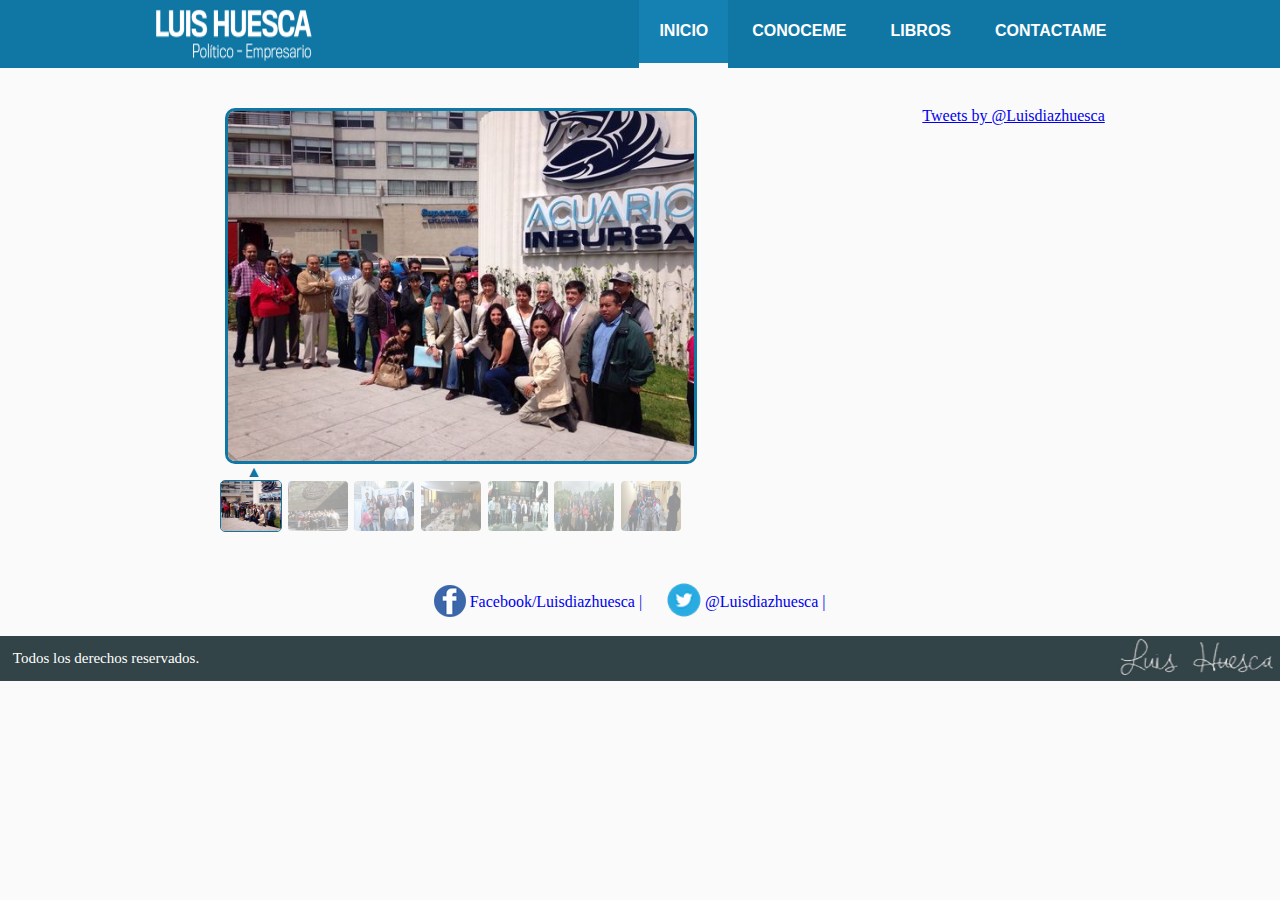
<file: index.html>
<!DOCTYPE html>
<html lang="en">
  <head>
  <meta name="viewport" content="width=device-width, initial-scale=1">
<meta http-equiv="content-type" content="text/html; charset=UTF-8" />
    <title>Luis Huesca -  Político - Empresario</title>
<meta name="description" content="Luis Alberto Díaz Huesca, Político - Empresario.">
<meta name="robots" content="NOODP">
  <link rel="icon" type="image/png" href="images/logo.png">
  <link rel="stylesheet" type="text/css" href="css/reset.css"> 
  <link rel="stylesheet" type="text/css" href="css/intro.css"> 
  <link rel="stylesheet" type="text/css" href="css/tapiz.css">
  <script src="js/initi.js"></script> 
  <script src="js/fotos.js"></script> 

  </head>
 <body onload="mifuncion1();mifuncion3();">
  <div class="cabecera">
	 <div class="menup">
	 <img src="images/logo.png" id="logos" />
		 <nav class="menus">
		  <ul class="ulmenu">
			<li class="activo" id="inicio"> INICIO </li>
			<li id="conoceme"> CONOCEME </li>
			<li id="libros"> LIBROS </li>
			<li id="contactame"> CONTACTAME </li>
		 </ul>
		 </nav>
	 </div> 
  </div>
  
 <div id="titulos"></div> 
 <div class="contenido">
<div class="principal">


<div id="sldimg">
<img src="images/fotos/foto1.jpg" alt="" class="imgsld" id="imgp">

<div id="tumbs">
<img src="images/fotos/foto1.jpg" alt="" class="tmbs" id="tmb0">
<span class="apunte" id="apnt0">▲</span>
<img src="images/fotos/foto2.jpg" alt="" class="tmbs" id="tmb1">
<span class="apunte" id="apnt1">▲</span>
<img src="images/fotos/foto3.jpg" alt="" class="tmbs" id="tmb2">
<span class="apunte" id="apnt2">▲</span>
<img src="images/fotos/foto4.jpg" alt="" class="tmbs" id="tmb3">
<span class="apunte" id="apnt3">▲</span>
<img src="images/fotos/foto5.jpg" alt="" class="tmbs" id="tmb4">
<span class="apunte" id="apnt4">▲</span>
<img src="images/fotos/foto6.jpg" alt="" class="tmbs" id="tmb5">
<span class="apunte" id="apnt5">▲</span>
<img src="images/fotos/foto7.jpg" alt="" class="tmbs" id="tmb6">
<span class="apunte" id="apnt6">▲</span>
</div>

</div> 

<div id="twt">
 <a class="twitter-timeline" href="https://twitter.com/Luisdiazhuesca" data-widget-id="587683159254269952">Tweets by @Luisdiazhuesca</a> <script>!function(d,s,id){var js,fjs=d.getElementsByTagName(s)[0],p=/^http:/.test(d.location)?'http':'https';if(!d.getElementById(id)){js=d.createElement(s);js.id=id;js.src=p+"://platform.twitter.com/widgets.js";fjs.parentNode.insertBefore(js,fjs);}}(document,"script","twitter-wjs");</script> 
</div>

<div id="redsoc">
<a href="https://www.facebook.com/luis.a.martinez.3110567?fref=ts" target="_blank"><img src="images/facebook.png" alt="" > <span>Facebook/Luisdiazhuesca</span> <span class="separador">|</span></a>
<a href="https://twitter.com/Luisdiazhuesca" target="_blank"><img src="images/twitter.png" alt="" > <span>@Luisdiazhuesca</span> <span class="separador">|</span></a>
<!--<a href="https://www.youtube.com/Luisdiazhuesca" target="_blank"><img src="images/youtube.png" alt="" > <span>Youtube/Luisdiazhuesca</span> <span class="separador">|</span></a>-->
</div>

</div> 
 </div>
  
 
  </body>
 <div class="foot">

  <p>Todos los derechos reservados.</p>
  <img src="images/firmatsz.png" id="firma">
  
</div> 
</html>
</file>
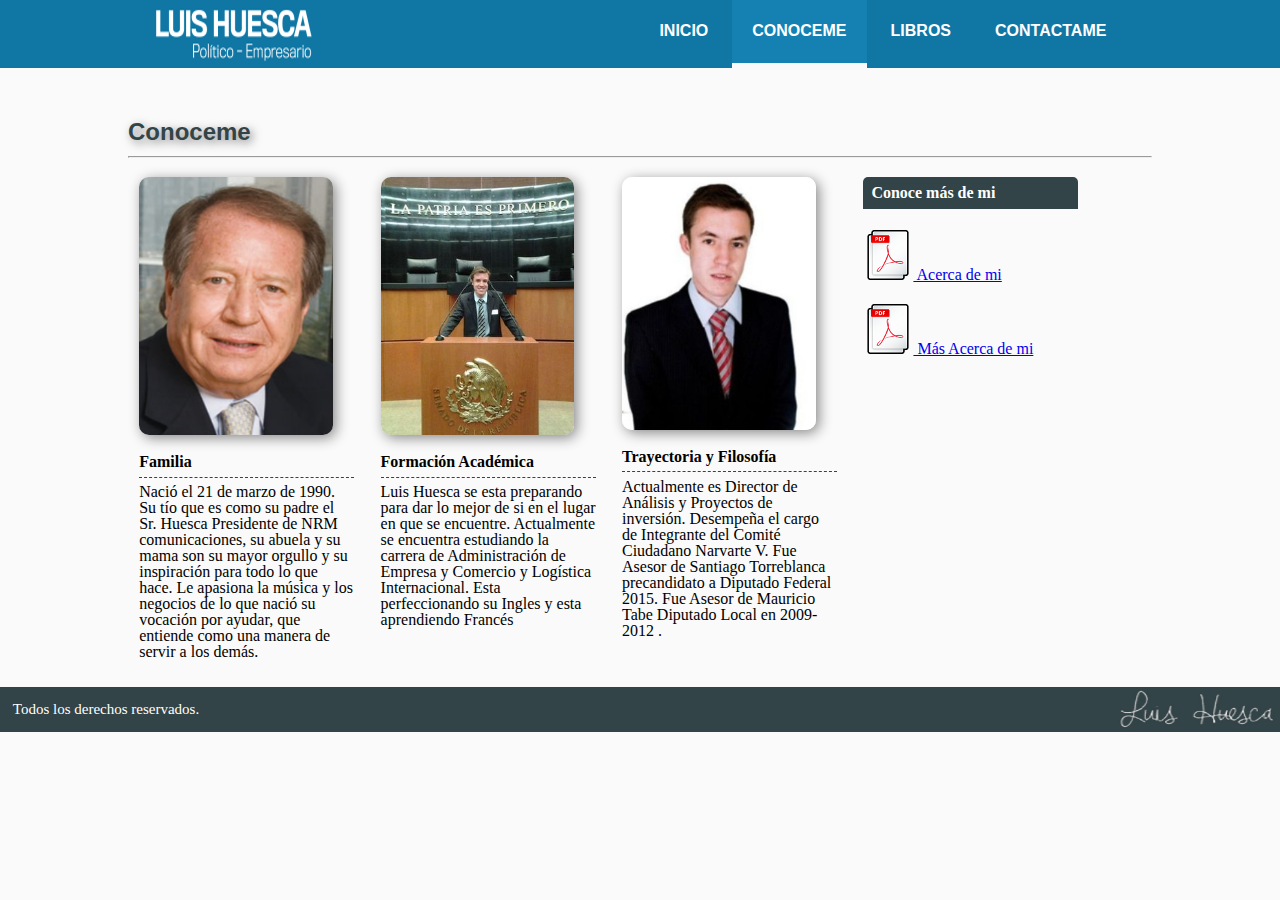
<file: conoceme.html>
<!DOCTYPE html>
<html lang="en">
  <head>
  <meta name="viewport" content="width=device-width, initial-scale=1">
<meta http-equiv="content-type" content="text/html; charset=ISO-8859-15" />
    <title>Luis Huesca -  Pol�tico - Empresario</title>
    <meta name="description" content="Luis Alberto D�az Huesca, Pol�tico - Empresario.">
<meta name="robots" content="NOODP">
  <link rel="icon" type="image/png" href="images/logo.png">
  <link rel="stylesheet" type="text/css" href="css/reset.css"> 
  <link rel="stylesheet" type="text/css" href="css/tapiz.css">     
  <link rel="stylesheet" type="text/css" href="css/conoce.css"> 
  <script src="js/initi.js"></script> 
  </head>
  <body onload="mifuncion1();">
  <div class="cabecera">
	 <div class="menup">
	 <img src="images/logo.png" id="logos" />
		 <nav class="menus">
		  <ul class="ulmenu">
			<li id="inicio"> <div id="dvhome"></div> INICIO </li>
			<li class="activo" id="conoceme"> <div id="dvconece"></div> CONOCEME </li>
			<li id="libros"> <div id="dvlibro"></div> LIBROS </li>
			<li id="contactame"> <div id="dvcontacto"></div> CONTACTAME </li>
		 </ul>
		 </nav>
	 </div> 
  </div>
  
  
<div class="contenido">
<div class="principal">

<p class="titulop">Conoceme</p>
<hr>

<div class="acerca">
<img src="images/fotos/familia.png" alt="" class="imgconoce">
<h2>Familia</h2> 

<p>
Naci� el 21 de marzo de 1990. Su t�o que es como su padre el Sr. Huesca Presidente de NRM comunicaciones, su abuela y su mama son su mayor orgullo y su inspiraci�n para todo lo que hace.

Le apasiona la m�sica y los negocios de lo que naci� su vocaci�n por ayudar, que entiende como una manera de servir a los dem�s.
</p>
</div>

<div class="acerca">
<img src="images/fotos/escuela.jpg" alt="" class="imgconoce">
<h2>Formaci�n Acad�mica</h2> 

<p>
Luis Huesca se esta preparando para dar lo mejor de si en el lugar en que se encuentre. Actualmente se encuentra estudiando la carrera de Administraci�n de Empresa y Comercio y Log�stica Internacional.

Esta perfeccionando su Ingles y esta aprendiendo Franc�s
</p> 
</div>

<div class="acerca">
<img src="images/fotos/trayectorias.jpg" alt="" class="imgconoce">
<h2>Trayectoria y Filosof�a</h2> 

<p>
Actualmente es Director de An�lisis y Proyectos de inversi�n.
Desempe�a el cargo de Integrante del Comit� Ciudadano Narvarte V.
Fue Asesor de Santiago Torreblanca precandidato a Diputado Federal 2015.
Fue Asesor de Mauricio Tabe Diputado Local en 2009-2012 .
</p>
</div>

<div class="acerca">
<h3 id="entrevista">Conoce m�s de mi</h3>

<a href="includs/entrevista.pdf" target="_blank" class="pdfs"><img src="images/adobeacrobatsz.png"> Acerca de mi</a>

<a href="includs/entrevista2.pdf" target="_blank" class="pdfs"><img src="images/adobeacrobatsz.png"> M�s Acerca de mi</a>

</div> 

 </div> 
 
</div>  
  


  </body>
 <div class="foot">
  <footer>
  <p>Todos los derechos reservados.</p>
  <img src="images/firmatsz.png" id="firma">
    </footer>
</div> 
</html>
</file>
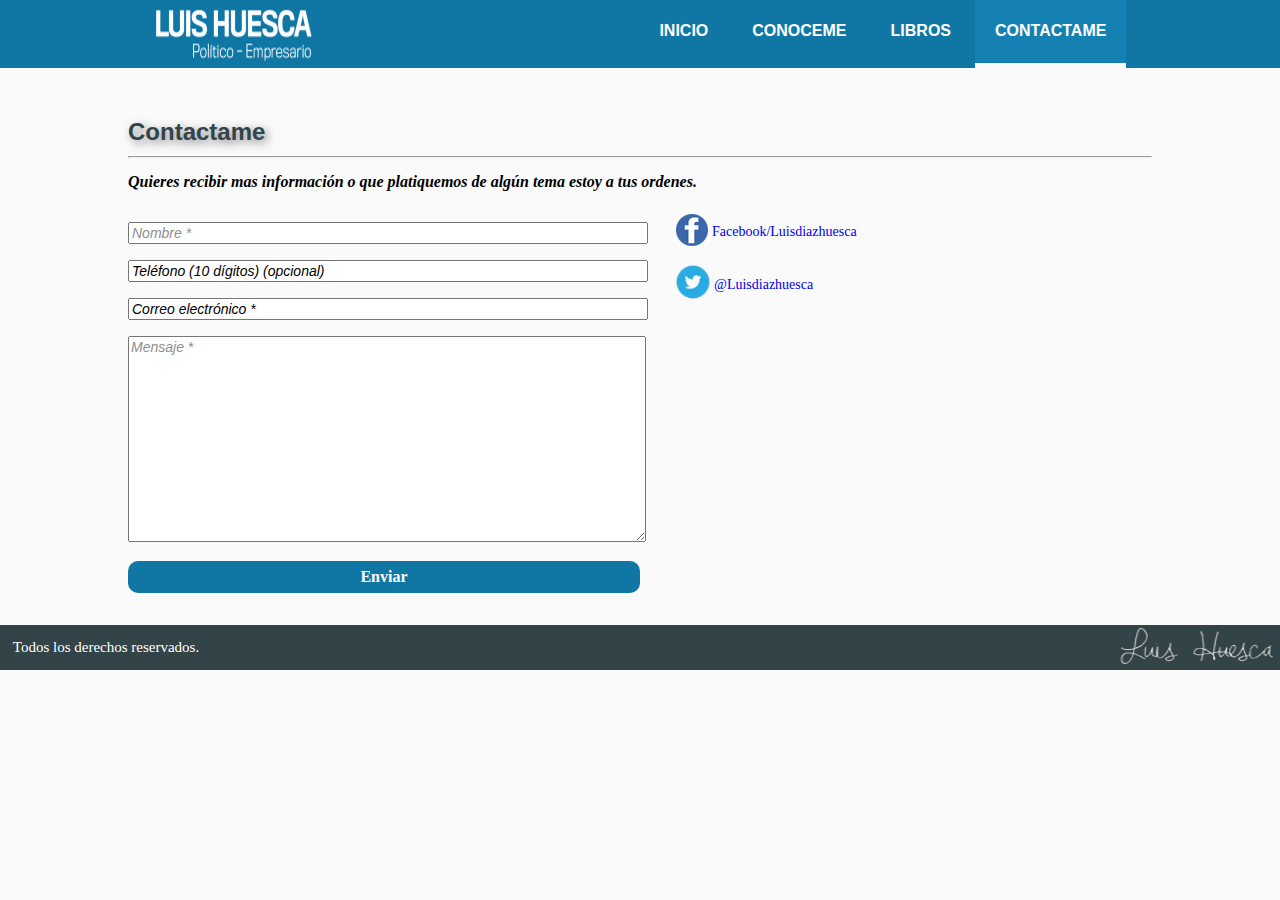
<file: contacto.html>
<!DOCTYPE html>
<html lang="en">
  <head>
  <meta name="viewport" content="width=device-width, initial-scale=1">
<meta http-equiv="content-type" content="text/html; charset=ISO-8859-15" />
    <title>Luis Huesca -  Pol�tico - Empresario</title>
    <meta name="description" content="Luis Alberto D�az Huesca, Pol�tico - Empresario.">
<meta name="robots" content="NOODP">
  <link rel="icon" type="image/png" href="images/logo.png">
  <link rel="stylesheet" type="text/css" href="css/reset.css"> 
  <link rel="stylesheet" type="text/css" href="css/tapiz.css">     
  <link rel="stylesheet" type="text/css" href="css/contacto.css"> 
  <script src="js/initi.js"></script> 
  <script src="js/mailes.js"></script> 
  
  
  </head>
  <body onload="mifuncion1(); mifuncion2();">
  <div class="cabecera">
	 <div class="menup">
	 <img src="images/logo.png" id="logos" />
		 <nav class="menus">
		  <ul class="ulmenu">
			<li id="inicio"> <div id="dvhome"></div> INICIO </li>
			<li id="conoceme"> <div id="dvconece"></div> CONOCEME </li>
			<li id="libros"> <div id="dvlibro"></div> LIBROS </li>
			<li class="activo" id="contactame"> <div id="dvcontacto"></div> CONTACTAME </li>
		 </ul>
		 </nav>
	 </div> 
  </div>
  
  
<div class="contenido">
<div class="principal">

<p class="titulop">Contactame</p>
<hr>
<p id="pstitulo">Quieres recibir mas informaci�n o que platiquemos de alg�n tema estoy a tus ordenes.</p>
<div id="boxcontact">
<form id="ContactForm" name="ContactForm" enctype="multipart/form-data">
		<div  class="wrapper">
			<input type="text" class="input" name="nombre" id="nombre" value="Nombre *">
			 <span class="error" id="tachenombre">Nombre no valido, minimo 2 caracteres y maximo 25!</span>
		</div>	
		
      <div  class="wrapper">
			<input type="text" class="input" name="telefono" id="telefono" value="Tel�fono (10 d�gitos) (opcional)">
			<span class="error" id="tachefon">Tel�fono no valido!</span>
		</div>		
		
		<div  class="wrapper">
			<input type="text" class="input" name="mail" id="maile" value="Correo electr�nico *">
			<span class="error" id="tachemail">E-mail no valido!</span>
		</div>							
								
		<div  class="wrapper">
			<textarea name="msje" cols="1" rows="1" id="mensaje">Mensaje *</textarea>
			<span class="error" id="tachemsj">No valido, minimo 30 caracteres y maximo 500!</span>
		</div>
		<!-- <input type="button" value="Envio" onClick="valmail();"> <button>Submit</button>-->
		 
		<div  class="wrapper" id="borrenv">
		<a id="envia">Enviar</a>
		
		</div>
</form>

</div>

<div id="redesc">
<a href="https://www.facebook.com/luis.a.martinez.3110567?fref=ts" target="_blank"><img src="images/facebook.png" alt="" > <span>Facebook/Luisdiazhuesca</span></a>
<a href="https://twitter.com/Luisdiazhuesca" target="_blank"><img src="images/twitter.png" alt="" > <span>@Luisdiazhuesca</span></a>
<!--<a href="https://www.youtube.com/Luisdiazhuesca" target="_blank"><img src="images/youtube.png" alt="" > <span>Youtube/Luisdiazhuesca</span></a>-->

</div>

 </div> 
 
 
</div>  
  


  </body>
  <div class="foot">
  <footer>
  <p>Todos los derechos reservados.</p>
  <img src="images/firmatsz.png" id="firma">
    </footer>
</div> 
</html>
</file>
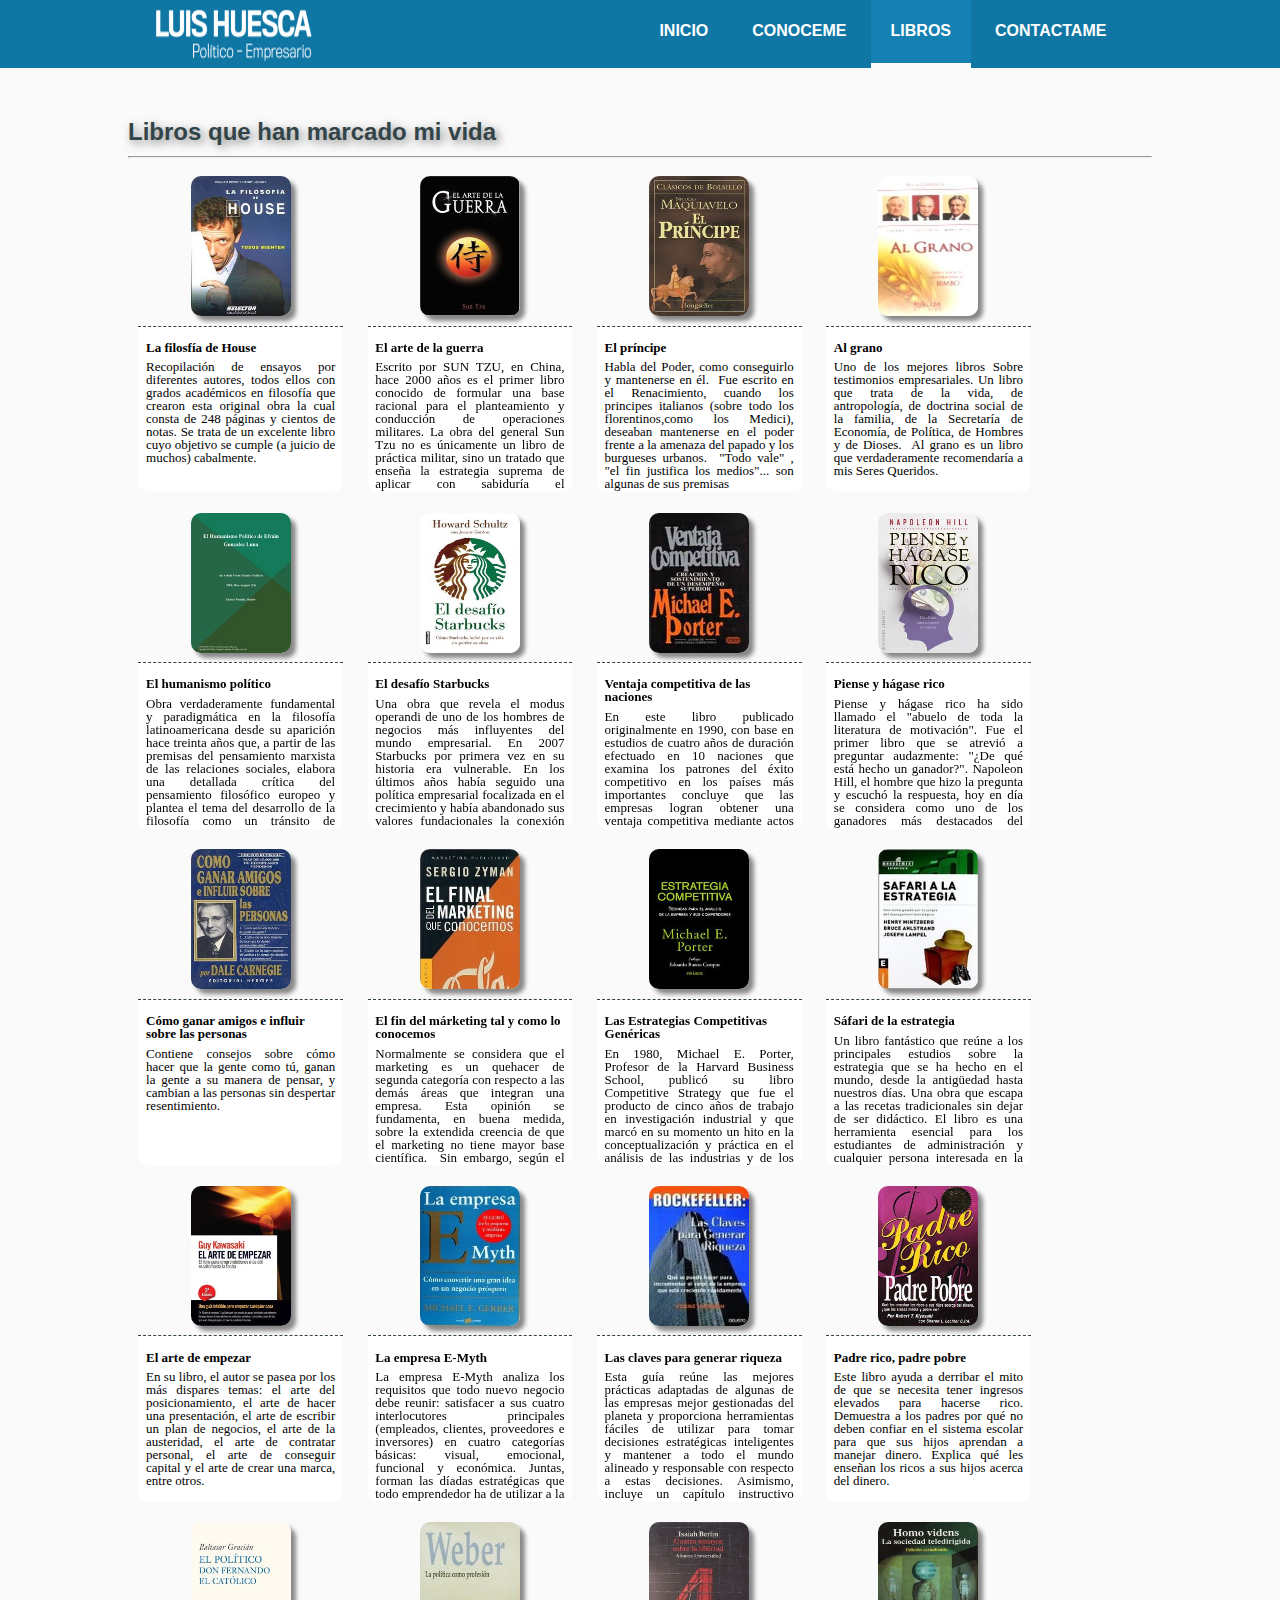
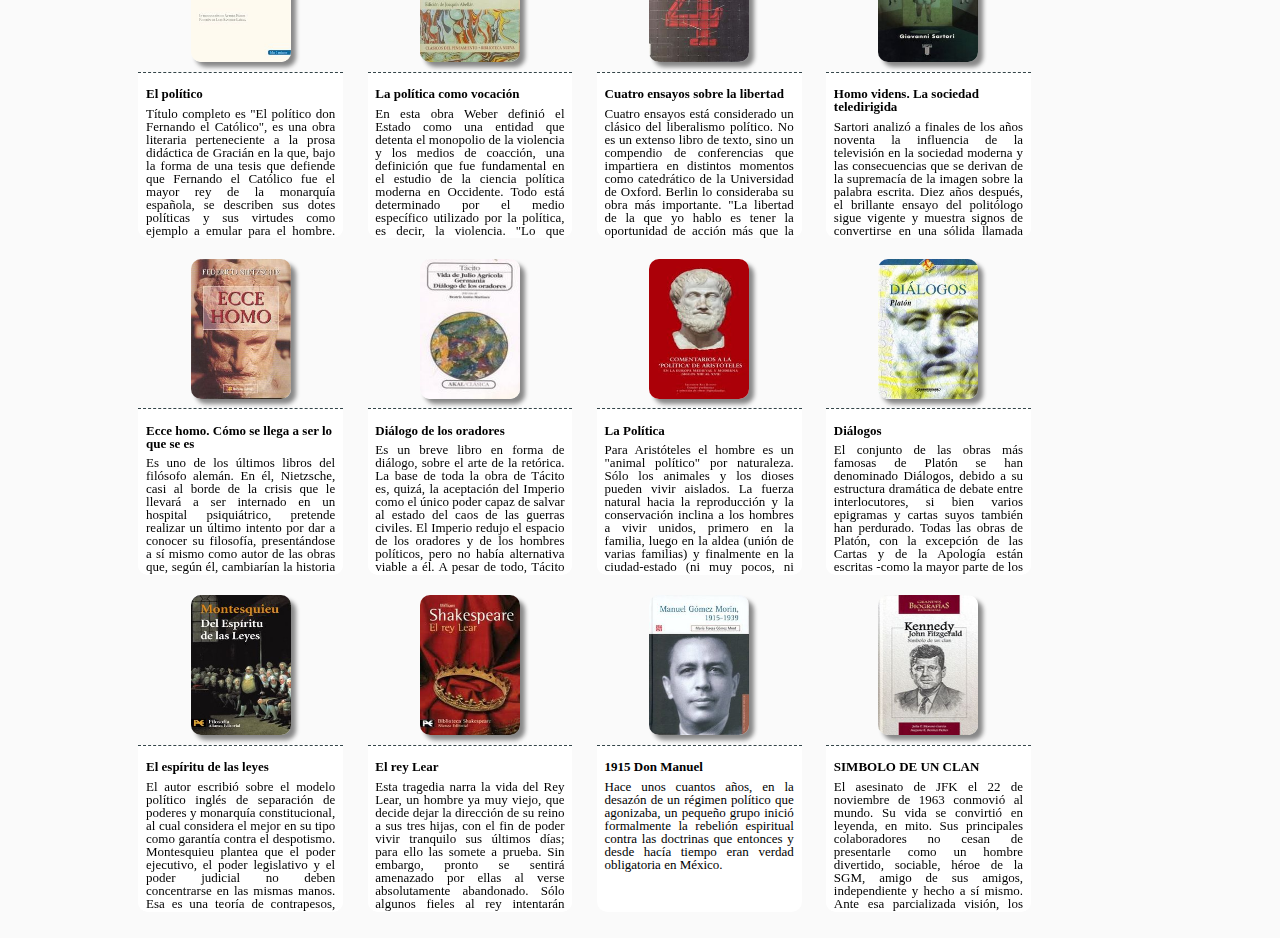
<file: libros.html>
<!DOCTYPE html>
<html lang="en">
  <head>
  <meta name="viewport" content="width=device-width, initial-scale=1">
<meta http-equiv="content-type" content="text/html; charset=ISO-8859-15" />
    <title>Luis Huesca -  Pol�tico - Empresario</title>
    <meta name="description" content="Luis Alberto D�az Huesca, Pol�tico - Empresario.">
<meta name="robots" content="NOODP">
  <link rel="icon" type="image/png" href="images/logo.png">
  <link rel="stylesheet" type="text/css" href="css/reset.css"> 
  <link rel="stylesheet" type="text/css" href="css/tapiz.css">   
  <link rel="stylesheet" type="text/css" href="css/libros.css">
  <script src="js/initi.js"></script>  
  
 
  </head>
  <body onload="mifuncion1();">
  <div class="cabecera">
	 <div class="menup">
	 <img src="images/logo.png" id="logos" />
		 <nav class="menus">
		  <ul class="ulmenu">
			<li id="inicio"> <div id="dvhome"></div> INICIO </li>
			<li id="conoceme"> <div id="dvconece"></div> CONOCEME </li>
			<li class="activo" id="libros"> <div id="dvlibro"></div> LIBROS </li>
			<li id="contactame"> <div id="dvcontacto"></div> CONTACTAME </li>
		 </ul>
		 </nav>
	 </div> 
  </div>
  
  
<div class="contenido">
<div class="principal">

<p class="titulop">Libros que han marcado mi vida</p>
<hr>
<div class="dvlibro">
<img src="images/libros/house.jpg" alt="" class="libros">
<div class="txtlibro">
<h4>La filosf�a de House</h4>
<p>Recopilaci�n de ensayos por diferentes autores, todos ellos con grados acad�micos en filosof�a que crearon esta original obra la cual consta de 248 p�ginas y cientos de notas.
Se trata de un excelente libro cuyo objetivo se cumple (a juicio de muchos) cabalmente.</p>
</div>
</div>

<div class="dvlibro">
<img src="images/libros/arteguerra.jpg" alt="" class="libros">
<div class="txtlibro">
<h4>El arte de la guerra</h4>
<p>Escrito por  SUN TZU, en China, hace 2000 a�os es el primer libro conocido de formular una base racional para el planteamiento y conducci�n de operaciones militares.
La obra del general Sun Tzu no es �nicamente un libro de pr�ctica militar, sino un tratado que ense�a la estrategia suprema de aplicar con sabidur�a el conocimiento de la naturaleza humana en los momentos de confrontaci�n. No es por tanto, un libro sobre la guerra: es una obra para comprender las ra�ces de un conflicto y buscar una soluci�n.</p>
</div>
</div>

<div class="dvlibro">
<img src="images/libros/elprincipe.jpg" alt="" class="libros">
<div class="txtlibro">
<h4>El pr�ncipe</h4>
<p>Habla del Poder, como conseguirlo y mantenerse en �l.�
Fue escrito en el Renacimiento, cuando los principes italianos (sobre todo los florentinos,como los Medici), deseaban mantenerse en el poder frente a la amenaza del papado y los burgueses urbanos.�
"Todo vale" , "el fin justifica los medios"... son algunas de sus premisas</p>
</div>
</div>

<div class="dvlibro">
<img src="images/libros/algrano.jpg" alt="" class="libros">
<div class="txtlibro">
<h4>Al grano</h4>
<p>Uno de los mejores libros Sobre testimonios empresariales.�Un libro que trata de la vida, de antropolog�a, de doctrina social de la familia, de la Secretar�a de Econom�a, de Pol�tica, de Hombres y de Dioses.�
Al grano es un libro que verdaderamente recomendar�a a mis Seres Queridos.</p>
</div>
</div>

<div class="dvlibro">
<img src="images/libros/humanismopolitico.jpg" alt="" class="libros">
<div class="txtlibro">
<h4>El humanismo pol�tico</h4>
<p>Obra verdaderamente fundamental y paradigm�tica en la filosof�a latinoamericana desde su aparici�n hace treinta a�os que, a partir de las premisas del pensamiento marxista de las relaciones sociales, elabora una detallada cr�tica del pensamiento filos�fico europeo y plantea el tema del desarrollo de la filosof�a como un tr�nsito de per�odos problem�ticos a per�odos de hegemon�a, vinculando a la filosof�a con la geopol�tica y las relaciones de poder.</p>
</div>
</div>

<div class="dvlibro">
<img src="images/libros/desafiostarbucks.jpg" alt="" class="libros">
<div class="txtlibro">
<h4>El desaf�o Starbucks</h4>
<p>Una obra que revela el modus operandi de uno de los hombres de negocios m�s influyentes del mundo empresarial. En 2007 Starbucks por primera vez en su historia era vulnerable. En los �ltimos a�os hab�a seguido una pol�tica empresarial focalizada en el crecimiento y hab�a abandonado sus valores fundacionales la conexi�n con los partners y con los clientes, la alta calidad de sus productos, la experiencia Starbucks en definitiva, adem�s se vio amenazada por una serie de transformaciones externas hundimiento del mercado inmobiliario, desempleo, cambios en los h�bitos de consumo, recesi�n mundial, que unidas a la revoluci�n digital pon�an en peligro su futuro inmediato. Se hac�a necesario un cambio de rumbo. Por esta raz�n el entonces presidente de Starbucks, Howard Schultz, reasumi� en 2008 el cargo de consejero delegado. Hab�a llegado el momento de superar el que sin duda iba a ser el gran desaf�o de la empresa: luchar por su vida sin perder su alma. Gracias a un estilo lleno de reminiscencias personales y a un ritmo trepidante que atrapa al lector desde las primeras p�ginas, El desaf�o Starbucks propone una lecci�n magistral que se puede aplicar a todos los �mbitos de la vida: la clave del �xito est� en preservar los valores esenciales, con fidelidad y pasi�n, y atreverse a seguir adelante, a ser valientes a la hora de tomar decisiones.</p>
</div>
</div>

<div class="dvlibro">
<img src="images/libros/ventajacmptv.jpg" alt="" class="libros">
<div class="txtlibro">
<h4>Ventaja competitiva de las naciones</h4>
<p>En este libro publicado originalmente en 1990, con base en estudios de cuatro a�os de duraci�n efectuado en 10 naciones que examina los patrones del �xito competitivo en los pa�ses m�s importantes�concluye que las empresas logran obtener una ventaja competitiva mediante actos de innovaci�n.�
Michael Porter actualiza la teor�a cl�sica de Adam Smith sobre la riqueza de las naciones, as� como la preponderancia de los factores tradicionales de esa riqueza: tierra, recursos naturales y el trabajo.�
La ventaja competitiva de las naciones es muy contundente a la hora de descartar las explicaciones tradicionales que se dan a la competitividad de un pa�s: no tiene que ver con el tipo de cambio, con el costo de la mano de obra, con un balance comercial positivo, con el nivel de intervenci�n gubernamental ni con las tasas de inter�s.�
La clave est� en la competitividad y particularmente en la productividad de las naciones y de sus industrias en particular, la que se expresa en diversas exportaciones a diversos lugares y en una s�lida inversi�n fuera de las propias fronteras.
Bas�ndose en este an�lisis, los gobiernos deber�an actuar como catalizadores y provocadores, pero no deber�an involucrarse directamente en la competencia.</p>
</div>
</div>

<div class="dvlibro">
<img src="images/libros/pienserico.jpg" alt="" class="libros">
<div class="txtlibro">
<h4>Piense y h�gase rico</h4>
<p>Piense y h�gase rico�ha sido llamado el "abuelo de toda la literatura de motivaci�n". Fue el primer libro que se atrevi� a preguntar audazmente: "�De qu� est� hecho un ganador?". Napoleon Hill, el hombre que hizo la pregunta y escuch� la respuesta, hoy en d�a se considera como uno de los ganadores m�s destacados del mundo.</p>
</div>
</div>

<div class="dvlibro">
<img src="images/libros/amigosinfluir.jpg" alt="" class="libros">
<div class="txtlibro">
<h4>C�mo ganar amigos e influir sobre las personas</h4>
<p>Contiene consejos sobre c�mo hacer que la gente como t�, ganan la gente a su manera de pensar, y cambian a las personas sin despertar resentimiento.</p>
</div>
</div>

<div class="dvlibro">
<img src="images/libros/marketingfin.jpg" alt="" class="libros">
<div class="txtlibro">
<h4>El fin del m�rketing tal y como lo conocemos</h4>
<p>Normalmente se considera que el marketing es un quehacer de segunda categor�a con respecto a las dem�s �reas que integran una empresa. Esta opini�n se fundamenta, en buena medida, sobre la extendida creencia de que el marketing no tiene mayor base cient�fica.�

Sin embargo, seg�n el autor del presente texto y ex director de marketing de Coca Cola Company, Sergio Zyman, el marketing puede y debe ser tratado como cualquier recurso comercial, es decir, cient�ficamente, con resultados medibles y relaciones de causa y efecto.�

En el presente texto el autor ahonda en los diversos aspectos del "nuevo marketing", entre otros: diferencia con el marketing tradicional, estrategias esenciales del nuevo marketing y consejos para aplicar este �ltimo.�</p>
</div>
</div>

<div class="dvlibro">
<img src="images/libros/estrategiacmptv.jpg" alt="" class="libros">
<div class="txtlibro">
<h4>Las Estrategias Competitivas Gen�ricas</h4>
<p>En 1980, Michael E. Porter, Profesor de la Harvard Business School, public� su libro Competitive Strategy que fue el producto de cinco a�os de trabajo en investigaci�n industrial y que marc� en su momento un hito en la conceptualizaci�n y pr�ctica en el an�lisis de las industrias y de los competidores.</p>
</div>
</div>

<div class="dvlibro">
<img src="images/libros/safariestrategia.jpg" alt="" class="libros">
<div class="txtlibro">
<h4>S�fari de la estrategia</h4>
<p>Un libro fant�stico que re�ne a los principales estudios sobre la estrategia que se ha hecho en el mundo, desde la antig�edad hasta nuestros d�as. Una obra que escapa a las recetas tradicionales sin dejar de ser did�ctico. El libro es una herramienta esencial para los estudiantes de administraci�n y cualquier persona interesada en la comprensi�n de lo que realmente es ser estrat�gico.</p>
</div>
</div>

<div class="dvlibro">
<img src="images/libros/arteempezar.jpg" alt="" class="libros">
<div class="txtlibro">
<h4>El arte de empezar</h4>
<p>En su libro, el autor se pasea por los m�s dispares temas: el arte del posicionamiento, el arte de hacer una presentaci�n, el arte de escribir un plan de negocios, el arte de la austeridad, el arte de contratar personal, el arte de conseguir capital y el arte de crear una marca, entre otros.</p>
</div>
</div>

<div class="dvlibro">
<img src="images/libros/empresamyth.jpg" alt="" class="libros">
<div class="txtlibro">
<h4>La empresa E-Myth</h4>
<p>La empresa E-Myth analiza los requisitos que todo nuevo negocio debe reunir: satisfacer a sus cuatro interlocutores principales (empleados, clientes, proveedores e inversores) en cuatro categor�as b�sicas: visual, emocional, funcional y econ�mica. Juntas, forman las d�adas estrat�gicas que todo emprendedor ha de utilizar a la hora de crear una empresa. La empresa E-Myth, encaja a la perfecci�n en un programa de formaci�n que todos los emprendedores podr�n utilizar para hacer realidad sus sue�os, ya que les ense�a c�mo llevar a la pr�ctica una idea prometedora.</p>
</div>
</div>

<div class="dvlibro">
<img src="images/libros/clavesriqueza.jpg" alt="" class="libros">
<div class="txtlibro">
<h4>Las claves para generar riqueza</h4>
<p>Esta gu�a re�ne las mejores pr�cticas adaptadas de algunas de las empresas mejor gestionadas del planeta y proporciona herramientas f�ciles de utilizar para tomar decisiones estrat�gicas inteligentes y mantener a todo el mundo alineado y responsable con respecto a estas decisiones. Asimismo, incluye un cap�tulo instructivo escrito conjuntamente con Rich Russakoff, en el que se revelan t�cticas ganadoras para conseguir�financiaci�n bancaria.</p>
</div>
</div>

<div class="dvlibro">
<img src="images/libros/padrericopobre.jpg" alt="" class="libros">
<div class="txtlibro">
<h4>Padre rico, padre pobre</h4>
<p>Este libro ayuda a derribar el mito de que se necesita tener ingresos elevados para hacerse rico. Demuestra a los padres por qu� no deben confiar en el sistema escolar para que sus hijos aprendan a manejar dinero. Explica qu� les ense�an los ricos a sus hijos acerca del dinero.</p>
</div>
</div>

<div class="dvlibro">
<img src="images/libros/elpolitico.jpg" alt="" class="libros">
<div class="txtlibro">
<h4>El pol�tico</h4>
<p>T�tulo completo es "El pol�tico don Fernando el Cat�lico", es una obra literaria perteneciente a la prosa did�ctica de Graci�n en la que, bajo la forma de una tesis que defiende que Fernando el Cat�lico fue el mayor rey de la monarqu�a espa�ola, se describen sus dotes pol�ticas y sus virtudes como ejemplo a emular para el hombre. En el libro, Graci�n quiso presentar al monarca aragon�s, que seg�n el jesuita, fund� la mayor monarqu�a hasta la fecha, de reinos hasta entonces separados, como modelo de excelencia para oponer a los presentes, a Felipe IV y al Conde-Duque de Olivares.�</p>
</div>
</div>

<div class="dvlibro">
<img src="images/libros/politicavocacion.jpg" alt="" class="libros">
<div class="txtlibro">
<h4>La pol�tica como vocaci�n</h4>
<p>En esta obra Weber defini� el Estado como una entidad que detenta el monopolio de la violencia y los medios de coacci�n, una definici�n que fue fundamental en el estudio de la ciencia pol�tica moderna en Occidente. Todo est� determinado por el medio espec�fico utilizado por la pol�tica, es decir, la violencia. "Lo que determina la singularidad de todos los problemas �ticos de la pol�tica es ese medio espec�fico de la violencia leg�tima como tal en manos de las asociaciones humanas", dice Weber. Afirma que "quien busque la salvaci�n de su alma y la de otras almas no la busque por el camino de la pol�tica, que tiene otras tareas muy distintas, que s�lo se pueden cumplir con la violencia".</p>
</div>
</div>

<div class="dvlibro">
<img src="images/libros/cuatroensayos.jpg" alt="" class="libros">
<div class="txtlibro">
<h4>Cuatro ensayos sobre la libertad</h4>
<p>Cuatro ensayos est� considerado un cl�sico del liberalismo pol�tico. No es un extenso libro de texto, sino un compendio de conferencias que impartiera en distintos momentos como catedr�tico de la Universidad de Oxford. Berlin lo consideraba su obra m�s importante. "La libertad de la que yo hablo es tener la oportunidad de acci�n m�s que la acci�n misma (...) Decir que la libertad es la actividad en cuanto tal es hacer que este t�rmino tenga demasiada extensi�n, lo cual tiende a oscurecer y a diluir la cuesti�n fundamental: el derecho y la libertad de obrar, sobre lo que los hombres han discutido y por lo que han luchado durante casi toda la historia que hemos conservado", dice Berlin.</p>
</div>
</div>

<div class="dvlibro">
<img src="images/libros/homovidendis.jpg" alt="" class="libros">
<div class="txtlibro">
<h4>Homo videns. La sociedad teledirigida</h4>
<p>Sartori analiz� a finales de los a�os noventa la influencia de la televisi�n en la sociedad moderna y las consecuencias que se derivan de la supremac�a de la imagen sobre la palabra escrita. Diez a�os despu�s, el brillante ensayo del polit�logo sigue vigente y muestra signos de convertirse en una s�lida llamada de atenci�n sobre el futuro de la sociedad digital �En qu� nos estamos convirtiendo?. Sartori pone nuevamente de manifiesto c�mo el discurso televisivo ha invadido y condicionado paulatinamente la cultura contempor�nea en su predominio del ver, gestando as� un efecto colateral: la atrofia de nuestra capacidad de entender.</p>
</div>
</div>

<div class="dvlibro">
<img src="images/libros/heccehomo.jpg" alt="" class="libros">
<div class="txtlibro">
<h4>Ecce homo. C�mo se llega a ser lo que se es</h4>
<p>Es uno de los �ltimos libros del fil�sofo alem�n. En �l, Nietzsche, casi al borde de la crisis que le llevar� a ser internado en un hospital psiqui�trico, pretende realizar un �ltimo intento por dar a conocer su filosof�a, present�ndose a s� mismo como autor de las obras que, seg�n �l, cambiar�an la historia del pensamiento y quiz� el curso de la Historia misma. El fil�sofo alem�n se descubre a s� mismo como portador y emblema del valor dicot�mico que distingue su filosof�a: describe y relee toda su vida bajo la feliz �ptica de lo dionisiaco. En este sentido, terminar� su autobiograf�a con una pregunta: "�Cristo o Dioniso?", identificando al Cristianismo con la negaci�n extrema de los valores vitales postulados por �l en su concepci�n del �bermensch (superhombre o suprahombre). Nietzsche en una parte de la obra, se declara mensajero del apocalipsis, lo cual define como una guerra espiritual entre la mentira milenaria, cristianismo, y la verdad eterna, la voluntad de poder o simplemente voluntad que se deduce en Nietzsche influido por Schopenhauer es el grado de esp�ritu m�s alto. Afirma que llegada esa hora primero suceder�an las guerras como nunca antes vistas en la tierra y terremotos y espasmos que destruir�an todas las instituciones de poder que para �l es la burocracia cristiana.�</p>
</div>
</div>

<div class="dvlibro">
<img src="images/libros/dialogoradores.jpg" alt="" class="libros">
<div class="txtlibro">
<h4>Di�logo de los oradores</h4>
<p>Es un breve libro en forma de di�logo, sobre el arte de la ret�rica. La base de toda la obra de T�cito es, quiz�, la aceptaci�n del Imperio como el �nico poder capaz de salvar al estado del caos de las guerras civiles. El Imperio redujo el espacio de los oradores y de los hombres pol�ticos, pero no hab�a alternativa viable a �l. A pesar de todo, T�cito no acepta el gobierno imperial de manera ap�tica, y muestra, como en Agr�cola la posibilidad que quedaba de hacer elecciones que son dignas y �tiles al estado.�</p>
</div>
</div>

<div class="dvlibro">
<img src="images/libros/lapolitica.jpg" alt="" class="libros">
<div class="txtlibro">
<h4>La Pol�tica</h4>
<p>Para Arist�teles el hombre es un "animal pol�tico" por naturaleza. S�lo los animales y los dioses pueden vivir aislados. La fuerza natural hacia la reproducci�n y la conservaci�n inclina a los hombres a vivir unidos, primero en la familia, luego en la aldea (uni�n de varias familias) y finalmente en la ciudad-estado (ni muy pocos, ni demasiados habitantes). El buen funcionamiento de una ciudad-estado no se asegura solamente por aunar voluntades hacia un mismo fin; se requiere tambi�n de leyes sensatas y apropiadas que respeten las diferencias y eduquen a los ciudadanos para la responsabilidad civil dentro de la libertad (Arist�teles, en su mentalidad clasista griega, no concibe el derecho de ciudadan�a ni para las mujeres ni para los esclavos). Existen tres formas de leg�timo gobierno: monarqu�a (gobierno de uno), aristocracia (gobierno de los mejores) y rep�blica (gobierno de muchos). A esas formas rectas de gobierno se oponen la tiran�a, la oligarqu�a y la democracia (Arist�teles entiende por "democracia" el gobierno de los pobres). Arist�teles recogi� y estudi� las constituciones de 158 estados.�</p>
</div>
</div>

<div class="dvlibro">
<img src="images/libros/dialogos.jpg" alt="" class="libros">
<div class="txtlibro">
<h4>Di�logos</h4>
<p>El conjunto de las obras m�s famosas de Plat�n se han denominado Di�logos, debido a su estructura dram�tica de debate entre interlocutores, si bien varios epigramas y cartas suyos tambi�n han perdurado. Todas las obras de Plat�n, con la excepci�n de las Cartas y de la Apolog�a est�n escritas -como la mayor parte de los escritos filos�ficos de la �poca- no como poemas pedag�gicos o tratados, sino en forma de Di�logos; e incluso la Apolog�a contiene espor�dicos pasajes dialogados. En ellos sit�a Plat�n a una figura principal, la mayor parte de las veces S�crates, que desarrolla debates filos�ficos con distintos interlocutores, que mediante m�todos como el comentario indirecto, los excursos o el relato mitol�gico, as� como la conversaci�n entre ellos, se relevan, completan o entretejen; tambi�n se emplean mon�logos de cierta extensi�n.</p>
</div>
</div>

<div class="dvlibro">
<img src="images/libros/espirituleyes.jpg" alt="" class="libros">
<div class="txtlibro">
<h4>El esp�ritu de las leyes</h4>
<p>El autor escribi� sobre el modelo pol�tico ingl�s de separaci�n de poderes y monarqu�a constitucional, al cual considera el mejor en su tipo como garant�a contra el despotismo. Montesquieu plantea que el poder ejecutivo, el poder legislativo y el poder judicial no deben concentrarse en las mismas manos. Esa es una teor�a de contrapesos, donde un poder equilibra al otro. Montesquieu asegur� que en la monarqu�a, los poderes intermedios -nobleza, clero, parlamentos- act�an como equilibrios que impiden excesos del poder del monarca como tambi�n del poder del pueblo.�</p>
</div>
</div>

<div class="dvlibro">
<img src="images/libros/reylear.jpg" alt="" class="libros">
<div class="txtlibro">
<h4>El rey Lear</h4>
<p>Esta tragedia narra la vida del Rey Lear, un hombre ya muy viejo, que decide dejar la direcci�n de su reino a sus tres hijas, con el fin de poder vivir tranquilo sus �ltimos d�as; para ello las somete a prueba. Sin embargo, pronto se sentir� amenazado por ellas al verse absolutamente abandonado. S�lo algunos fieles al rey intentar�n devolver el reino a su antiguo propietario. La obra describe las consecuencias de la irresponsabilidad y los errores de juicio de Lear, dominador de la antigua Breta�a, y de su consejero, el duque de Gloucester. El tr�gico final llega como resultado de entregar el poder sus hijas malvadas por partes iguales y no a Cordelia, quien manifiesta un amor capaz de redimir el mal por el bien; sin embargo ella muere al final, brindando la idea de que el mal no se destruye a s� mismo; no obstante acaece el funesto destino de las hermanas de Cordelia y del oportunista hijo bastardo del conde de Gloucester.�</p>
</div>
</div>

<div class="dvlibro">
<img src="images/libros/donmanuel.jpg" alt="" class="libros">
<div class="txtlibro">
<h4>1915 Don Manuel</h4>
<p>Hace unos cuantos a�os, en la desaz�n de un r�gimen pol�tico que agonizaba, un peque�o grupo inici� formalmente la rebeli�n espiritual contra las doctrinas que entonces y desde 
hac�a tiempo eran verdad obligatoria en M�xico.</p>
</div>
</div>

<div class="dvlibro">
<img src="images/libros/fkenedy.jpg" alt="" class="libros">
<div class="txtlibro">
<h4>SIMBOLO DE UN CLAN</h4>
<p>El asesinato de JFK el 22 de noviembre de 1963 conmovi� al mundo. Su vida se convirti� en leyenda, en mito. Sus principales colaboradores no cesan de presentarle como un hombre divertido, sociable, h�roe de la SGM, amigo de sus amigos, independiente y hecho a s� mismo. Ante esa parcializada visi�n, los autores contraponen una rigurosa bibliograf�a y fuentes documentales que entregan la raiz del clan Kennedy-Fitzgerald, en el que brilla la fuerte personalidad de Joseph P. Kennedy, patriarca de la familia, y demuestran que el joven presidente lleg� a la cumbre pol�tica m�s por el quehacer paterno que por sus propias condiciones y convicciones.</p>
</div>
</div>

 </div> 
</div>  
  


  </body>
 
</html>
</file>
<file: css/intro.css>
#sldimg
{
	display:  inline-block;
	text-align: center;
	width: 65%;

	/*background:url(../images/fotos/foto1.jpg) no-repeat top center;
	background-size:  contain;*/
}

.imgsld
{
	vertical-align: bottom;
	height: 350px;
	border-radius: 10px;
	border-style: solid;
	border-width: medium;
	border-color: #1077A5; 
	
}

#tumbs
{
display: block;
margin: 1em 0 1em 0;
}

.tmbs
{
	
width: 60px; 
height: 50px;
border-radius: 5px;
border-style: solid;
	border-width: thin;
	border-color: transparent; 
	opacity: .4;
}

#tmb0
{
margin: 0 0 0 0;
}

#tmb1, #tmb2, #tmb3, #tmb4, #tmb5, #tmb6
{
margin: 0 0 0 -1.2em;
}

.tmbs:hover
{
 cursor: pointer;
	opacity: 1;
}

.apunte
{
position: relative;
top: -55px;
left: -40px;
color: #1077A5;
}

#apnt1, #apnt2, #apnt3, #apnt4, #apnt5, #apnt6
{
visibility: hidden;
}

#tmb0
{
border-style: solid;
	border-width: thin;
	border-color: #1077A5; 
	opacity: 1;
}

#twt
{
	display: inline-block;
	width: 30%;
	color: #000000;
	text-align: right;
		vertical-align: top;
}



#redsoc
{
display: block;
margin-top: 2em;
color: #000000;
text-align: center;
}

#redsoc a
{
margin-right: 1.3em;
text-decoration: none;
}

#redsoc a span
{
position: relative;
top: -10px;
}

.separador
{
position: absolute;
top: -70px;
}

@media all and (min-width: 768px) and (max-width: 949px) 
{

#sldimg
{
width: 100%;
}

.imgsld
{
	vertical-align: bottom;
	width: 98%;
	height: auto;
}



#twt
{
	width: 98%;
	text-align:  center;
}

#redsoc
{
margin: 1em 0 .5em 0;
text-align: left;
}

#redsoc a
{
	display: block;
margin: .5em 0 .5em 0;
}

.separador
{
display: none;
}
	
}

@media all and (min-width: 320px) and (max-width: 767px) 
{
#sldimg
{
width: 100%;
}

.imgsld
{
	vertical-align: bottom;
	width: 98%;
	height: auto;
}

.tmbs
{
width: 37px; 
height: 30px;
}

.apunte
{
top: -35px;
left: -31px;
}


#twt
{
	width: 98%;
	text-align:  center;
}

#redsoc
{
margin: 1em 0 .5em 0;
text-align: left;
}

#redsoc a
{
	display: block;
margin: .5em 0 .5em 0;
}

.separador
{
display: none;
}

}
</file>
<file: css/tapiz.css>
body{
    background-color: #FAFAFA;
    color: #FFF;
}
/* Cabecera */
.cabecera
{
width: 100%;
background-color: #1077A5;	
}

.menup
{
	margin: auto;
	width: 76%;	
	overflow: hidden;
}

.menus
{
float: right;
display: inline-block;
margin: 0;
padding: 0;
}

#logos
{
	display: inline-block;
	vertical-align: bottom; 
}


.ulmenu
{
list-style-type:none;
margin:0;
padding:0;
display: inline-block;
}

.ulmenu > li
{
display: inline-block;
font-family: Helvetica,Helvetica Neue,Arial,sans-serif;
font-size: 16px;
font-weight:  bold;
line-height: 1.42857;
border-bottom-style: solid;
border-width: 0 0 5px 0;
border-color: #1077A5;
margin:0 0 0 0;
padding: 20px;
}

.ulmenu li:hover
{
cursor:pointer;
background-color: #1481B2;
border-color: #FAFAFA;
}

.ulmenu .activo
{
background-color: #1481B2;
border-color: #FAFAFA;
}
/*
#dvhome, #dvconece, #dvlibro, #dvcontacto
{
 background-image: url('../images/sprite.png');
  background-repeat: no-repeat;
  margin: auto;
}


#dvhome {
	width: 32px;
    height: 32px;
   background-position: 0px 0px;
}

#dvconece {
	width: 32px;
    height: 32px;
   background-position: 0px -32px;
}

#dvlibro {
	width: 32px;
    height: 32px;
   background-position: 0px -64px;
}


#dvcontacto {
	width: 32px;
    height: 32px;
   background-position: 0px -96px;
}
*/

#titulos
{
display:  none;
background-color: #FFFFFF;	
}


/* Contenido */

.titulop
{
	font-size: 24px;
font-family: "avalonbold","Nanum Gothic",sans-serif;
font-weight: bold;
color: #334448;
text-shadow: 3px 3px 10px rgba(0, 0, 0, .5);
margin: .5em 0 .5em 0;

}

.contenido
{
width: 100%;
margin-top: 1.5em;
}

.principal
{
	margin: auto;
	width: 80%;
	padding: 1em 0 1em 0;
	/*background-color: #000;*/
		
}

#firma
{
position: absolute;
right: 3px;
top: 0;
margin: .1em 0 .1em 0;
}

.foot
{
	position: relative;
	bottom: 0; 
	background-color: #334448;
	width: 98%;
	padding: 1em 1% 1em 1%;
	font-size: 15px;
	overflow: hidden;	
}

@media all and (min-width: 480px) and (max-width: 767px) 
{

.menup
{
	margin: auto;
	width: 100%;	
}

.menus
{
width: auto;
}

.ulmenu > li
{	
font-size: 13px;
padding: 22px .46em 21px .46em;
}

.principal
{
	margin: auto;
	width: 95%;
	padding: 2%;	
}

.titulop
{
font-size: 20px;
}

.foot
{
	font-size: 13px;	
}
	
}

@media all and (min-width: 320px) and (max-width: 479px) 
{

.menup
{
	margin: auto;
	width: 100%;	
}

.menus
{
width: 100%;
}

.ulmenu > li
{	
font-size: 13px;
padding: 22px .46em 21px .46em;
}

.principal
{
	margin: auto;
	width: 95%;
	padding: 2%;	
}

.titulop
{
font-size: 20px;
}

#firma
{
right: -3px;
}

.foot
{
	font-size: 13px;	
}

}


@media all and (min-width: 768px) and (max-width: 949px) 
{


.ulmenu > li
{	
font-size: 14px;
padding: 23px .46em 21px .46em;
}

	
}
</file>
<file: css/conoce.css>
.acerca
{
display: inline-block;	
width: 21%;
padding: .7em;
color: #000000;
vertical-align: top;
}

.acerca h2
{
border-bottom-style: dashed;
border-bottom-width: thin;
border-color: #334448;
padding-bottom: .4em; 
}

.acerca p
{
margin-top: .4em; 
}


.imgconoce
{
	width: 90%;
	border-radius: 10px;
	box-shadow: 3px 3px 13px #888888;
	margin-bottom: 1em;
}

#entrevista
{
background-color: #334448;
color: #FFFFFF;
border-radius: 5px 5px 0 0;
padding: .5em;
}

.pdfs
{
display: block;
margin: 1.3em 0 1.3em 0;
}


@media all and (min-width: 320px) and (max-width: 949px) 
{



.acerca
{	
width: 95%;
margin: 0;
}

#entrevista
{
border-radius:0;
width: 95%;
}

	
}
</file>
<file: css/contacto.css>
#boxcontact
{
display: inline-block;	
width: 50%;
}

#redesc
{
display:  inline-block;
width: 30%;
padding-left: 2em;
vertical-align: top;
}

#redesc a
{
	display:  block;
padding: .5em 0 .5em 0;
text-decoration: none;
}

#redesc a span
{
position: relative;
top: -10px;
font-size: 14px;
}


#pstitulo
{
color: #000000;
font-style: oblique;
font-weight: bold;
margin: 1em 0 1em 0;
}

	.wrapper 
	{
	margin: 1em 0 1em 0;
	}

.wrapper .input
{
overflow:auto;
width: 100%;
color:#8E8E8E;
font:14px "Trebuchet MS", Arial, Helvetica, sans-serif;
font-style:italic;
}


#ContactForm textarea
	{
		
		overflow:auto;
		height:200px;
		width: 100%;
		color:#8E8E8E;
		font:14px "Trebuchet MS", Arial, Helvetica, sans-serif;
		font-style:italic;
	
	}

#ContactForm a
	{	 
	padding: .5em 1em .5em 1em;
	font-style:normal;
	font-weight:bold;
	color:#fff;
	text-decoration:none;
	background: #1077A5;
	text-align:center;
	border-radius: 10px;
	display: block;
	}

#ContactForm a:hover
	{
	background:#1481B2;
	}

#envia:hover, #borra:hover
	{
		cursor: pointer;
	}
	
	.error {
	display: none;
	margin: 0;
  width  : 100%;
  padding: 0.3em;
  font-size: 80%;
  color: white;
  background-color: #D10808;
  border-radius: 5px;
 margin-bottom: .3em;
  -moz-box-sizing: border-box;
  box-sizing: border-box;
}

#wraperenv
	{	 
	padding: 0 1em .4em 1em;
	font-style:normal;
	font-weight:bold;
	color:#fff;
	text-decoration:none;
	background: #334448;
	text-align:center;
	border-radius: 10px;
	display: block;
	}


@media all and (min-width: 320px) and (max-width: 949px) 
{

#boxcontact
{
width: 98%;
}

#redesc
{
width: 98%;
padding-left: 0;

}
	
}
</file>
<file: css/libros.css>
.libros
{
	height: 140px;
	width: 100px;
	border-radius: 10px;
	box-shadow: 5px 5px 4px #888888;
}

.dvlibro
{
width: 20%;
text-align: center;
display: inline-block;
vertical-align: top;
margin: 1%;
}

.dvlibro p
{
margin-top: .5em;
}

.dvlibro h4
{
margin-top: .5em;
text-align: left;
}

.txtlibro
{
height: 150px;
margin-top: .5em;	
padding: .6em;
text-align: justify;
text-justify: inter-word;
border-top-style: dashed;
border-top-width: thin;
border-color: #334448; 
background-color: #FFFFFF;
color: #000000;
border-radius: 0 0 10px 10px;
font-size: 13px;
overflow: auto;
}




@media all and (min-width: 320px) and (max-width: 767px) 
{

.dvlibro
{
width: 99%;
}	

}

@media all and (min-width: 768px) and (max-width: 949px) 
{


.dvlibro
{
width: 40%;
}
	
}
</file>
